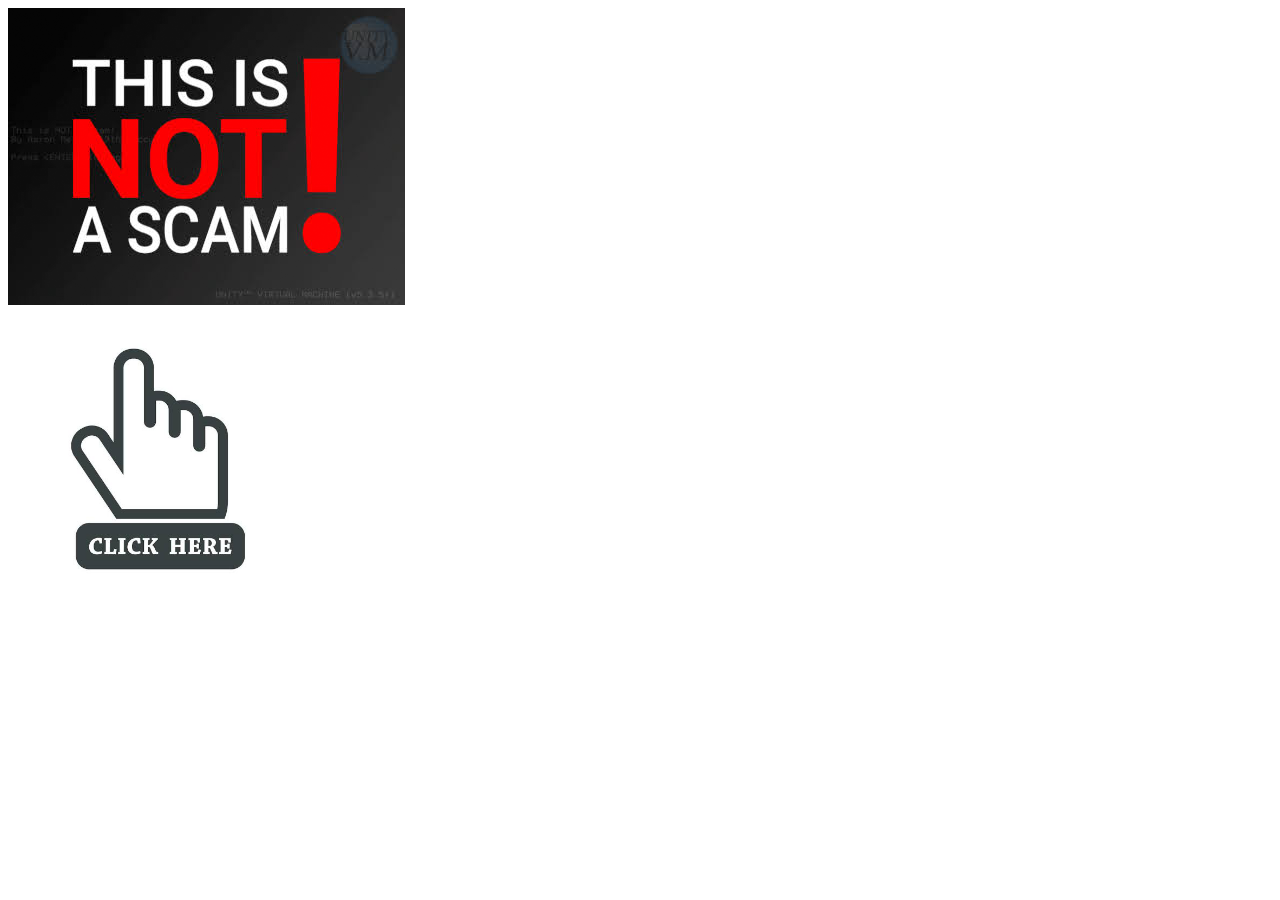
<file: index.html>
<!DOCTYPE html>
<html lang="en">
<head>
    <meta charset="UTF-8">
    <meta name="viewport" content="width=device-width, initial-scale=1.0">
    <title>Document</title>
</head>
<body>
    <a href="begin.html" target="_blank"><img src="img.png" alt="click"></a> 
    <br>
    <img src="img2.png" alt="another image" width="300px" height="auto">
</body>
</html>
</file>
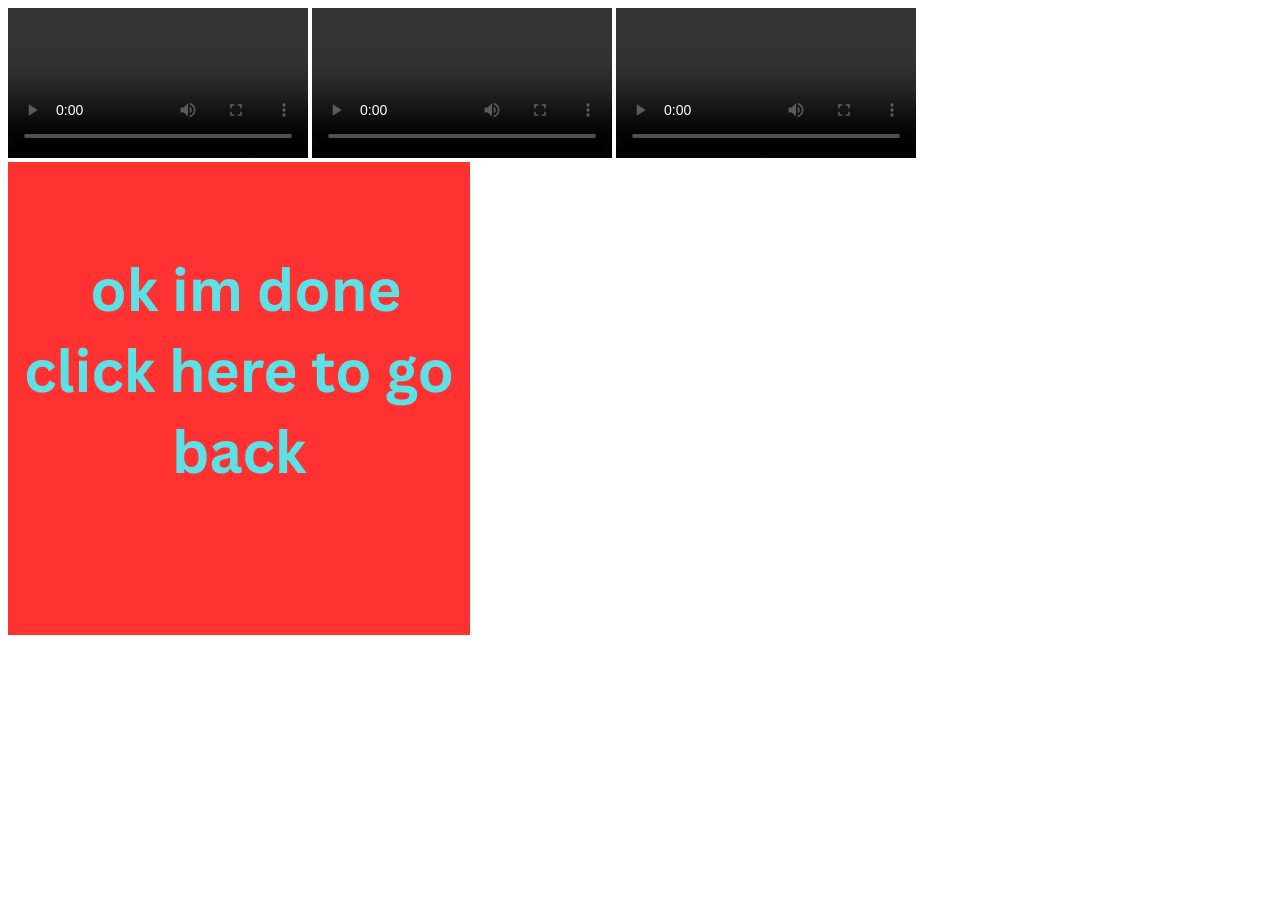
<file: 4th.html>
<!DOCTYPE html>
<html lang="en">
<head>
    <meta charset="UTF-8">
    <meta name="viewport" content="width=device-width, initial-scale=1.0">
    <title>Document</title>
</head>
<body>
      </video> <video controls autoplay loop>
        <source src="sike.mp4" type="video/mp4">
    </video>  </video> <video controls autoplay loop>
        <source src="sike.mp4" type="video/mp4">
    </video>  </video> <video controls autoplay loop>
        <source src="sike.mp4" type="video/mp4">
    </video> 
    <a href="https://www.youtube.com/watch?v=Aq5WXmQQooo">
        <img src="end2.png" alt="End Image">
    </a>
</body>
</html>
</file>
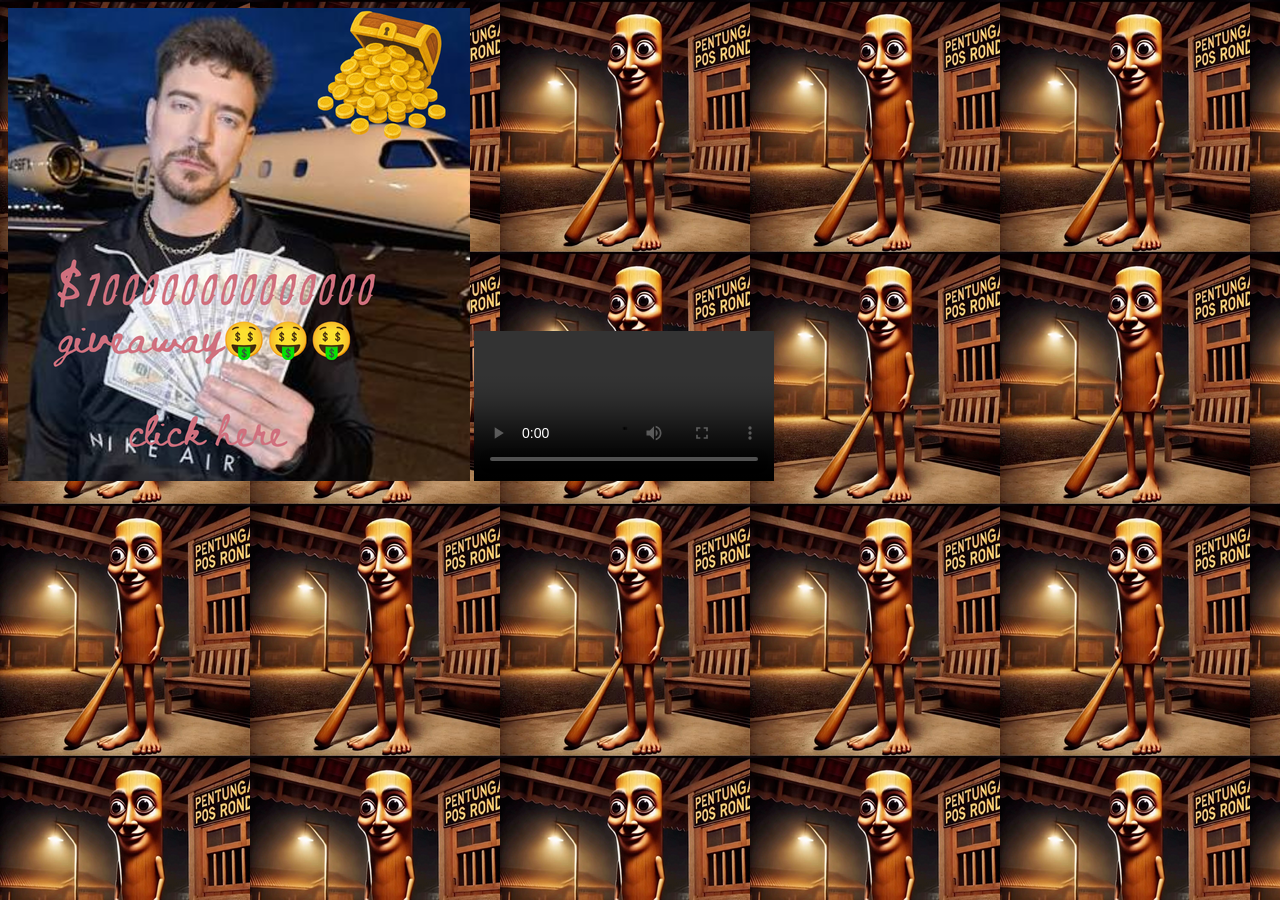
<file: second.html>
<!DOCTYPE html>
<html >
<head>
    <link rel="stylesheet" href="style2.css">
    <title>Document</title>
</head>
<body>
    <a href="third.html" target="_blank"><img src="beast.png" alt="Best thing in this world"></a>
    <video controls autoplay loop>
        <source src="vidj.mp4" type="video/mp4">
    </video>
</body>
</html>
</file>
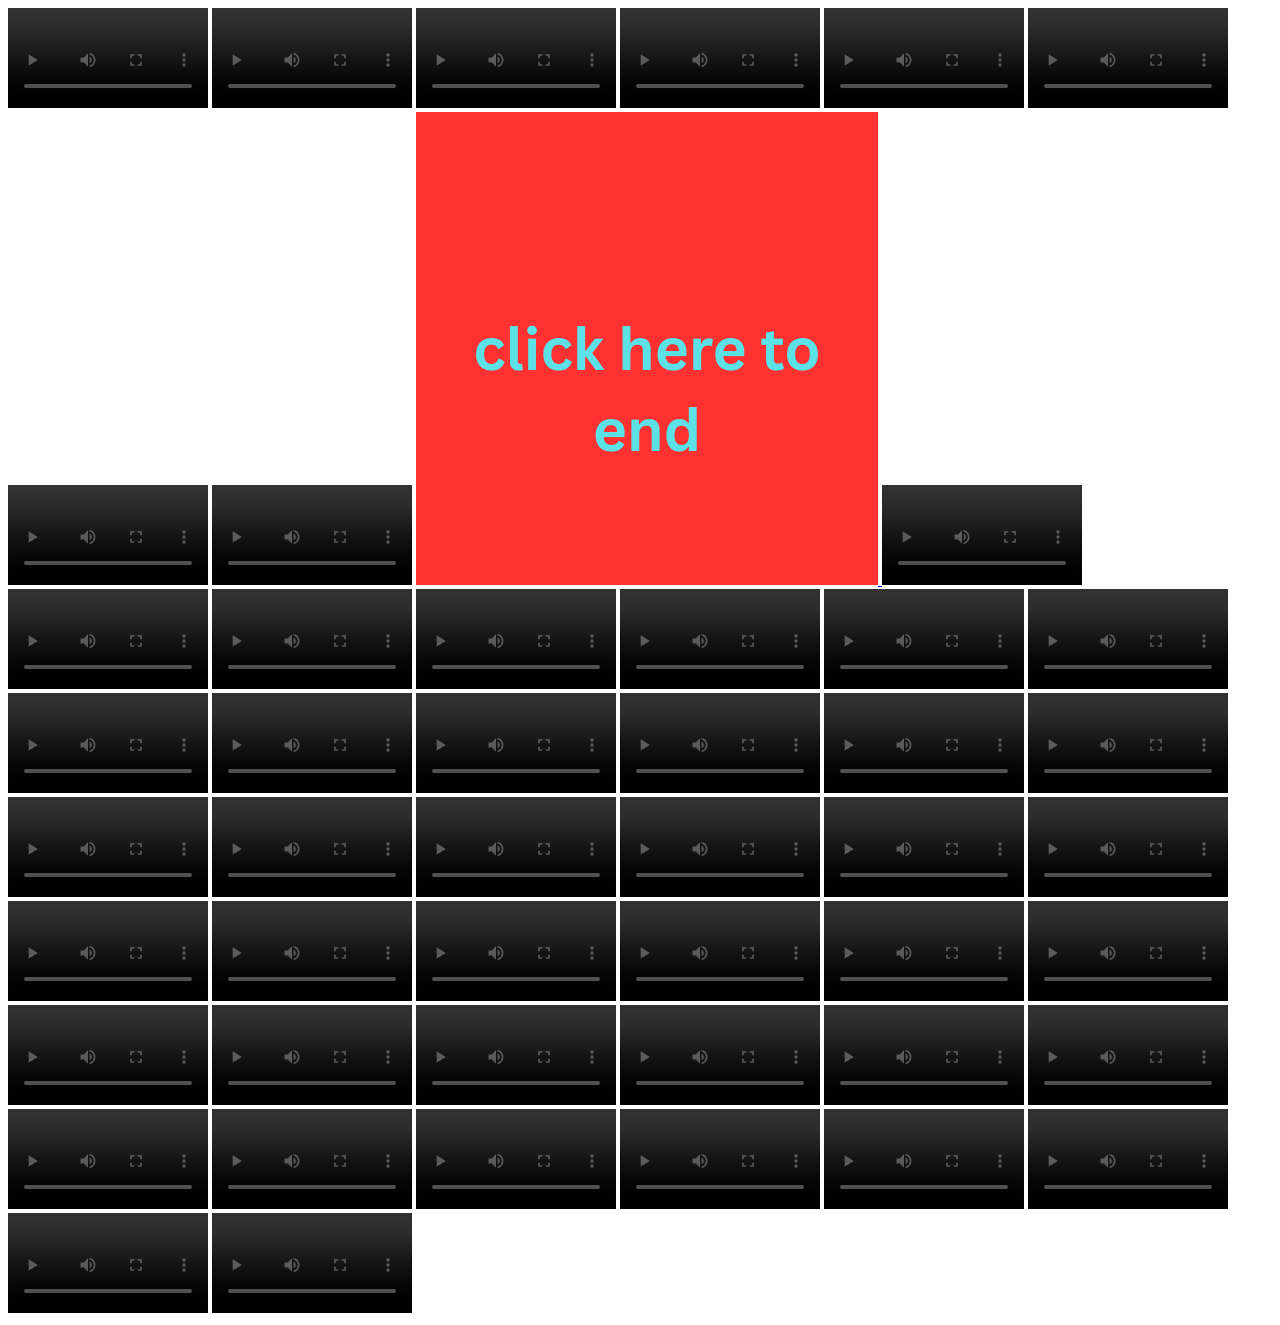
<file: third.html>
<!DOCTYPE html>
<html >
<head>
    <link rel="stylesheet" href="style3.css">
    <title>Document</title>
</head>
<body>
     <video controls autoplay loop>
        <source src="vid.mp4" type="video/mp4">
    </video>
     <video controls autoplay loop>
        <source src="meme1.mp4" type="video/mp4">
    </video>
     <video controls autoplay loop>
        <source src="meme2.mp4" type="video/mp4">
    </video>
    <video controls autoplay loop>
        <source src="vid.mp4" type="video/mp4">
    </video>
     <video controls autoplay loop>
        <source src="meme2.mp4" type="video/mp4">
    </video>
    <video controls autoplay loop>
        <source src="meme1.mp4" type="video/mp4">
    </video>
     <video controls autoplay loop>
        <source src="meme2.mp4" type="video/mp4">
    </video>
     <video controls autoplay loop>
        <source src="meme1.mp4" type="video/mp4">
    </video> 
    <a href="4th.html">
        <img src="end.png" alt="End Image">
    </a>
    <video controls autoplay loop>
        <source src="meme1.mp4" type="video/mp4">
    </video> <video controls autoplay loop>
        <source src="meme1.mp4" type="video/mp4">
    </video> <video controls autoplay loop>
        <source src="meme1.mp4" type="video/mp4">
    </video> <video controls autoplay loop>
        <source src="meme1.mp4" type="video/mp4">
    </video> <video controls autoplay loop>
        <source src="meme1.mp4" type="video/mp4">
    </video> <video controls autoplay loop>
        <source src="meme1.mp4" type="video/mp4">
    </video> <video controls autoplay loop>
        <source src="meme1.mp4" type="video/mp4">
    </video> <video controls autoplay loop>
        <source src="meme1.mp4" type="video/mp4">
    </video> <video controls autoplay loop>
        <source src="meme1.mp4" type="video/mp4">
    </video> <video controls autoplay loop>
        <source src="meme1.mp4" type="video/mp4">
    </video> <video controls autoplay loop>
        <source src="meme1.mp4" type="video/mp4">
    </video> <video controls autoplay loop>
        <source src="meme1.mp4" type="video/mp4">
    </video> <video controls autoplay loop>
        <source src="meme1.mp4" type="video/mp4">
    </video> <video controls autoplay loop>
        <source src="meme1.mp4" type="video/mp4">
    </video> <video controls autoplay loop>
        <source src="meme1.mp4" type="video/mp4">
    </video> <video controls autoplay loop>
        <source src="meme2.mp4" type="video/mp4">
    </video> <video controls autoplay loop>
        <source src="meme2.mp4" type="video/mp4">
    </video> <video controls autoplay loop>
        <source src="meme2.mp4" type="video/mp4">
    </video> <video controls autoplay loop>
        <source src="meme2.mp4" type="video/mp4">
    </video> <video controls autoplay loop>
        <source src="meme2.mp4" type="video/mp4">
        <video controls autoplay loop>
        <source src="vid.mp4" type="video/mp4">
    </video><video controls autoplay loop>
        <source src="vid.mp4" type="video/mp4">
    </video><video controls autoplay loop>
        <source src="vid.mp4" type="video/mp4">
    </video><video controls autoplay loop>
        <source src="vid.mp4" type="video/mp4">
    </video><video controls autoplay loop>
        <source src="vid.mp4" type="video/mp4">
    </video><video controls autoplay loop>
        <source src="vid.mp4" type="video/mp4">
    </video><video controls autoplay loop>
        <source src="vid.mp4" type="video/mp4">
    </video><video controls autoplay loop>
        <source src="vid.mp4" type="video/mp4">
    </video><video controls autoplay loop>
        <source src="vid.mp4" type="video/mp4">
    </video><video controls autoplay loop>
        <source src="vid.mp4" type="video/mp4">
    </video><video controls autoplay loop>
        <source src="vid.mp4" type="video/mp4">
    </video><video controls autoplay loop>
        <source src="vid.mp4" type="video/mp4">
    </video><video controls autoplay loop>
        <source src="vid.mp4" type="video/mp4">
    </video><video controls autoplay loop>
        <source src="vid.mp4" type="video/mp4">
    </video><video controls autoplay loop>
        <source src="vid.mp4" type="video/mp4">
    </video>
      </video> <video controls autoplay loop>
        <source src="meme2.mp4" type="video/mp4">
    </video> <video controls autoplay loop>
        <source src="meme2.mp4" type="video/mp4">
    </video> <video controls autoplay loop>
        <source src="meme2.mp4" type="video/mp4">
    </video> <video controls autoplay loop>
        <source src="meme2.mp4" type="video/mp4">
    </video> <video controls autoplay loop>
        <source src="meme2.mp4" type="video/mp4"><video controls autoplay loop>
        <source src="vid.mp4" type="video/mp4">
    </video><video controls autoplay loop>
        <source src="vid.mp4" type="video/mp4">
    </video><video controls autoplay loop>
        <source src="vid.mp4" type="video/mp4">
    </video><video controls autoplay loop>
        <source src="vid.mp4" type="video/mp4">
    </video><video controls autoplay loop>
        <source src="vid.mp4" type="video/mp4">
    </video>
    </video> <video controls autoplay loop>
        <source src="meme2.mp4" type="video/mp4">
    </video> <video controls autoplay loop>
        <source src="meme2.mp4" type="video/mp4">
    </video> <video controls autoplay loop>
        <source src="meme2.mp4" type="video/mp4">
    </video> <video controls autoplay loop>
        <source src="meme2.mp4" type="video/mp4">
    </video> <video controls autoplay loop>
        <source src="meme2.mp4" type="video/mp4">
    </video> <video controls autoplay loop>
        <source src="meme2.mp4" type="video/mp4">
    </video> <video controls autoplay loop>
        <source src="meme2.mp4" type="video/mp4">
    </video> <video controls autoplay loop>
        <source src="meme2.mp4" type="video/mp4">
    </video> <video controls autoplay loop>
        <source src="meme2.mp4" type="video/mp4">
    </video> <video controls autoplay loop>
        <source src="meme2.mp4" type="video/mp4">
    </video> <video controls autoplay loop>
        <source src="meme2.mp4" type="video/mp4">
    </video> <video controls autoplay loop>
        <source src="meme2.mp4" type="video/mp4">
    </video> <video controls autoplay loop>
        <source src="meme2.mp4" type="video/mp4">
    </video> <video controls autoplay loop>
        <source src="meme2.mp4" type="video/mp4">
    </video>
</body>
</html>
</file>
<file: style2.css>
body 
{
    color :aqua;
    background-image: url('a.png');
}
</file>
<file: style3.css>
body
{
   
     align-items: center;
}
video
{
    width: 200px;
    height: auto;
}
</file>
